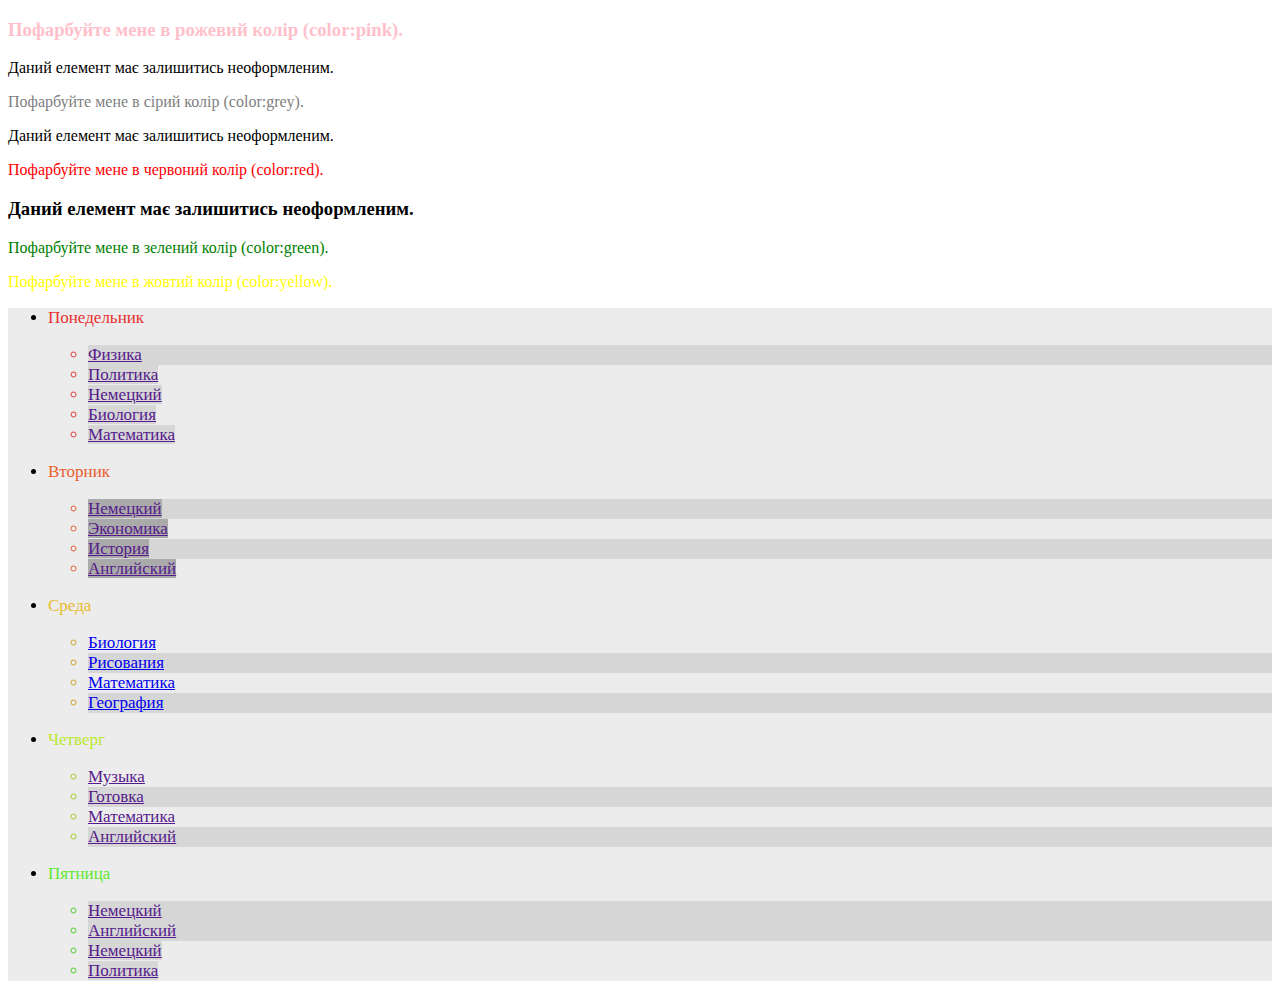
<file: index.html>
<!DOCTYPE html>
<html lang="en">
  <head>
    <meta charset="UTF-8" />
    <meta name="viewport" content="width=device-width, initial-scale=1.0" />
    <title>HomeWork</title>
    <link rel="stylesheet" href="./css/styles.css" />
  </head>
  <body>
    <div class="text-box">
      <h3>Пофарбуйте мене в рожевий колір (color:pink).</h3>
      <p>Даний елемент має залишитись неоформленим.</p>
      <p id="greycol">Пофарбуйте мене в сірий колір (color:grey).</p>
      <div>Даний елемент має залишитись неоформленим.</div>
      <div>
        <p>Пофарбуйте мене в червоний колір (color:red).</p>
      </div>
      <h3>Даний елемент має залишитись неоформленим.</h3>
      <p>Пофарбуйте мене в зелений колір (color:green).</p>
      <p class="yellow">Пофарбуйте мене в жовтий колір (color:yellow).</p>
    </div>
    <section>
      <ul class="week">
        <li class="monday">
          <p>Понедельник</p>
          <ul>
            <li><a href="">Физика</a></li>
            <li><a href="">Политика</a></li>
            <li><a href="">Немецкий</a></li>
            <li><a href="">Биология</a></li>
            <li><a href="">Математика</a></li>
          </ul>
        </li>
        <li class="tuesday">
          <p>Вторник</p>
          <ul>
            <li><a href="">Немецкий</a></li>
            <li><a href="">Экономика</a></li>
            <li><a href="">История</a></li>
            <li><a href="">Английский</a></li>
          </ul>
        </li>
        <li class="wednesday">
          <p>Среда</p>
          <ul>
            <li>
              <a href="https://www.youtube.com" target="_blank">Биология</a>
            </li>
            <li>
              <a href="https://www.youtube.com" target="_blank">Рисования</a>
            </li>
            <li>
              <a href="https://www.youtube.com" target="_blank">Математика</a>
            </li>
            <li>
              <a href="https://www.youtube.com" target="_blank">География</a>
            </li>
          </ul>
        </li>
        <li class="thursday">
          <p>Четверг</p>
          <ul>
            <li><a href="">Музыка</a></li>
            <li><a href="">Готовка</a></li>
            <li><a href="">Математика</a></li>
            <li><a href="">Английский</a></li>
          </ul>
        </li>
        <li class="friday">
          <p>Пятница</p>
          <ul>
            <li><a href="">Немецкий</a></li>
            <li><a href="">Английский</a></li>
            <li><a href="">Немецкий</a></li>
            <li><a href="">Политика</a></li>
          </ul>
        </li>
      </ul>
    </section>
  </body>
</html>
</file>
<file: css/styles.css>
.text-box > :first-child {
  color: pink;
}

#greycol {
  color: grey;
}

.yellow {
  color: yellow;
}

div + p {
  color: red;
}

div ~ p {
  color: green;
}

div > :first-child {
  color: red;
}

.week {
  background-color: #ececec;
  font-size: 17px;
}

.monday p {
  color: #e92f2f;
}

.monday ul {
  color: #dc3939;
}

.monday ul :first-child {
  background-color: #d6d6d6;
}

.monday ul :active {
  background-color: #aaaaaa;
}

.tuesday p {
  color: #e95e2f;
}

.tuesday ul {
  color: #dc6239;
}

.tuesday ul :nth-child(odd) {
  background-color: #d6d6d6;
}

.tuesday ul :visited {
  background-color: #aaaaaa;
}

.wednesday p {
  color: #e9bb2f;
}

.wednesday ul {
  color: #cca429;
}

.wednesday ul :nth-child(even) {
  background-color: #d6d6d6;
}

.wednesday ul :hover {
  background-color: #aaaaaa;
}

.thursday p {
  color: #bae92f;
}

.thursday ul {
  color: #a3cc29;
}

.thursday ul :nth-child(2n) {
  background-color: #d6d6d6;
}

.thursday ul :focus {
  background-color: #aaaaaa;
}

.friday p {
  color: #5de92f;
}

.friday ul {
  color: #51cc29;
}

.friday ul :nth-child(-n + 2) {
  background-color: #d6d6d6;
}

.friday ul :checked {
  background-color: #aaaaaa;
}
</file>
